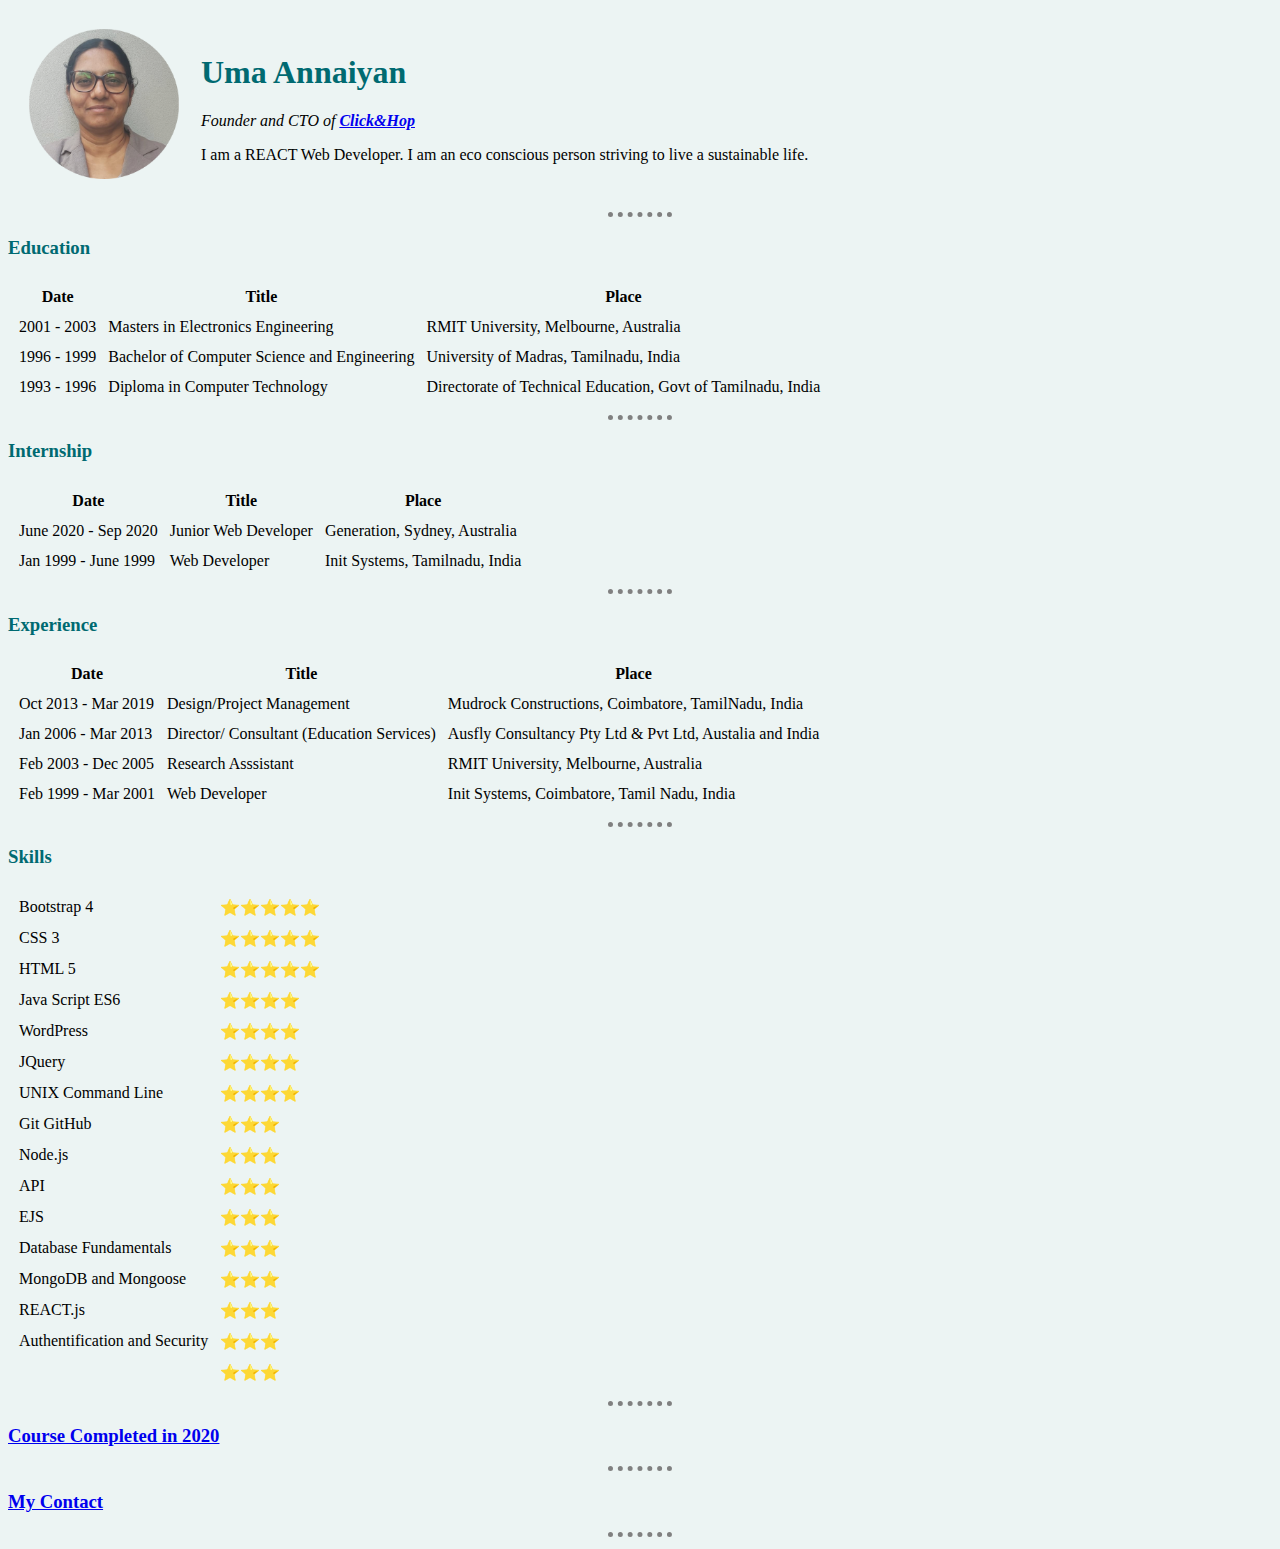
<file: index.html>
<!DOCTYPE html>
<html lang="en">
<head>
    <meta charset="UTF-8">
    <meta name="viewport" content="width=device-width, initial-scale=1.0">
    <title>Uma's BioPage</title>
    <link rel = "icon" href =  "Darkpinklogo.png" type = "image/x-icon"> 
    <link rel="stylesheet" href="styles.css">
</head>
<body>
    <header>
        <div>
        </div>
    </header>
    <table cellspacing= '20'>
            <tr>
                <td><img src="circle-cropped.png" alt="Uma's Profile Picture" style = 
                   " width: 150px;
                    height: 150px;
                    "
                  > </td>
                <td><h1> Uma Annaiyan</h1>
                    <p><em> Founder and CTO of <strong><a href="https://umaannaiyan.github.io/">Click&Hop</a> </strong></em></p>
                    <p>I am a REACT Web Developer. I am an eco conscious person striving to live a sustainable life. </p>
                </td>
            </tr>

    </table>
    
    
    <hr size="3">
    <h3>Education</h3>
    <table cellspacing="10">
        <thead>
            <tr>
                <th>Date</th>
                <th>Title</th>
                <th>Place</th>
            </tr>

        </thead>
        <tbody>
            <tr>
                <td>2001 - 2003</td>
                <td>Masters in Electronics Engineering</td>
                <td>RMIT University, Melbourne, Australia</td>
            </tr>
            <tr>
                <td>1996 - 1999</td>
                <td>Bachelor of Computer Science and Engineering</td>
                <td>University of Madras, Tamilnadu, India</td>
            </tr>
            <tr>
                <td>1993 - 1996</td>
                <td>Diploma in Computer Technology</td>
                <td>Directorate of Technical Education, Govt of Tamilnadu, India</td>
            </tr>
        </tbody>
        <tfoot>

        </tfoot>

    </table>
   
    <hr size='3'>
    <h3>Internship</h3>
    <table cellspacing="10">
        <thead>
            <tr>
                <th>Date</th>
                <th>Title</th>
                <th>Place</th>
            </tr>

        </thead>
        <tbody>
            <tr>
                <td>June 2020 - Sep 2020</td>
                <td>Junior Web Developer</td>
                <td>Generation, Sydney, Australia</td>
            </tr>
            <tr>
                <td>Jan 1999 - June 1999</td>
                <td>Web Developer</td>
                <td>Init Systems, Tamilnadu, India</td>
            </tr>
        
        </tbody>
        <tfoot>

        </tfoot>
    </table>


    <hr size='3'>
    <h3>Experience</h3>
    <table cellspacing="10">
        <thead>
            <tr>
                <th>Date</th>
                <th>Title</th>
                <th>Place</th>
            </tr>

        </thead>
        <tbody>
            <tr>
                <td>Oct 2013 - Mar 2019</td>
                <td>Design/Project Management</td>
                <td>Mudrock Constructions, Coimbatore, TamilNadu, India</td>
            </tr>
            <tr>
                <td>Jan 2006 - Mar 2013</td>
                <td>Director/ Consultant (Education Services)</td>
                <td>Ausfly Consultancy Pty Ltd & Pvt Ltd, Austalia and India</td>
            </tr>
            <tr>
                <td>Feb 2003 - Dec 2005</td>
                <td>Research Asssistant</td>
                <td>RMIT University, Melbourne, Australia</td>
            </tr>
            <tr>
                <td>Feb 1999 - Mar 2001</td>
                <td>Web Developer</td>
                <td>Init Systems, Coimbatore, Tamil Nadu, India</td>
            </tr>
        </tbody>
    </table>
    <hr>
    <h3>Skills</h3>
    <table cellspacing="10">
        <tbody>
            <tr><td>Bootstrap 4</td><td>⭐⭐⭐⭐⭐</td></tr>
            <tr><td>CSS 3</td><td>⭐⭐⭐⭐⭐</td></tr>    
            <tr><td>HTML 5</td><td>⭐⭐⭐⭐⭐</td></tr>   
            <tr><td>Java Script ES6</td><td>⭐⭐⭐⭐</td></tr>                
            <tr><td>WordPress</td><td>⭐⭐⭐⭐</td></tr>
            <tr><td>JQuery</td><td>⭐⭐⭐⭐</td></tr>
            <tr><td>UNIX Command Line</td><td>⭐⭐⭐⭐</td></tr>
            <tr><td>Git GitHub</td><td>⭐⭐⭐</td></tr>
                     
            <tr><td>Node.js</td><td>⭐⭐⭐</td></tr>
            <tr><td>API</td><td>⭐⭐⭐</td></tr>
            <tr><td>EJS</td><td>⭐⭐⭐</td></tr>
            <tr><td>Database Fundamentals</td><td>⭐⭐⭐</td></tr>
            <tr><td>MongoDB and Mongoose</td><td>⭐⭐⭐</td></tr>
            <tr><td>REACT.js</td><td>⭐⭐⭐</td></tr>
            <tr><td>Authentification and Security</td><td>⭐⭐⭐</td></tr>
            <tr><td></td><td>⭐⭐⭐</td></tr>
            </td>
        </tbody>
    </table>



   
    <hr size='3'>
    <h3> <a href="courses2020.html">Course Completed in 2020</a>   </h3>

    <hr size='3'>
    <h3> <a href="mycontact.html">My Contact</a></h3>









    <hr size = '6'>
    

</body>
</html>
</file>
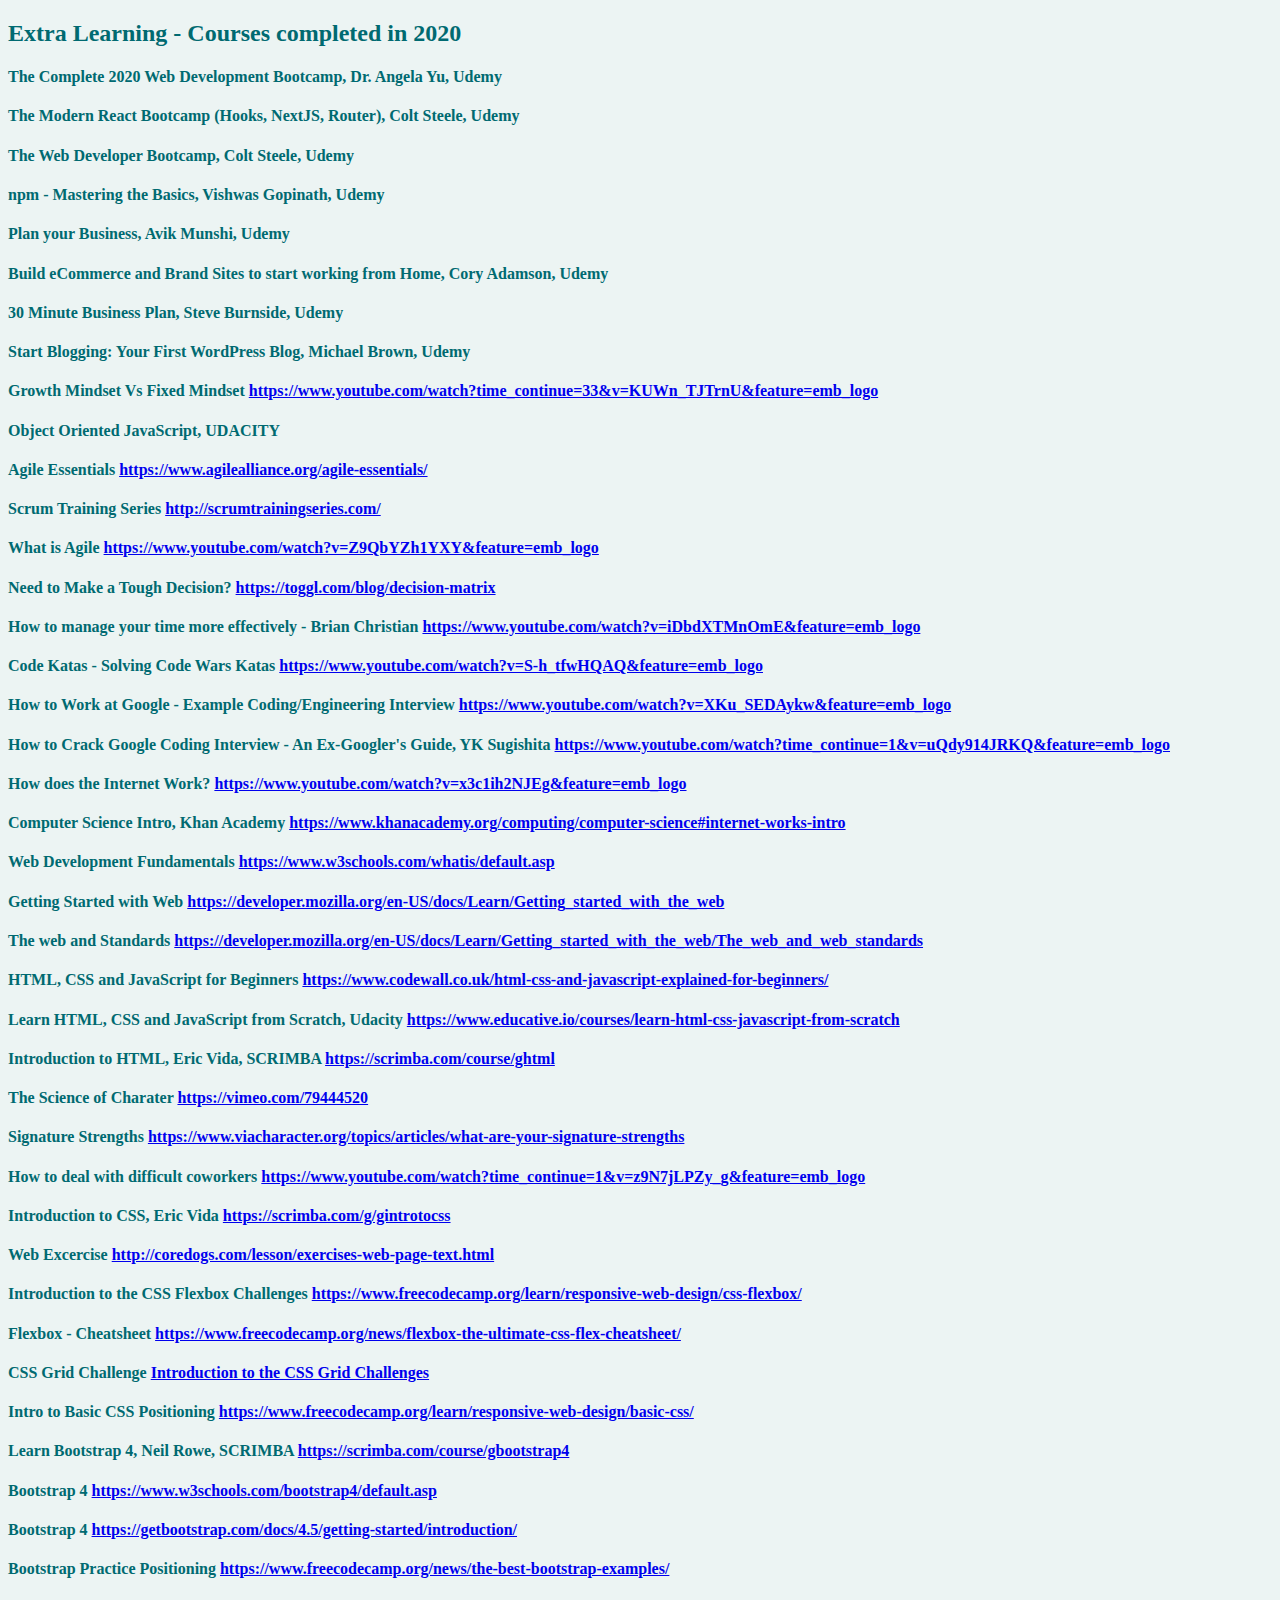
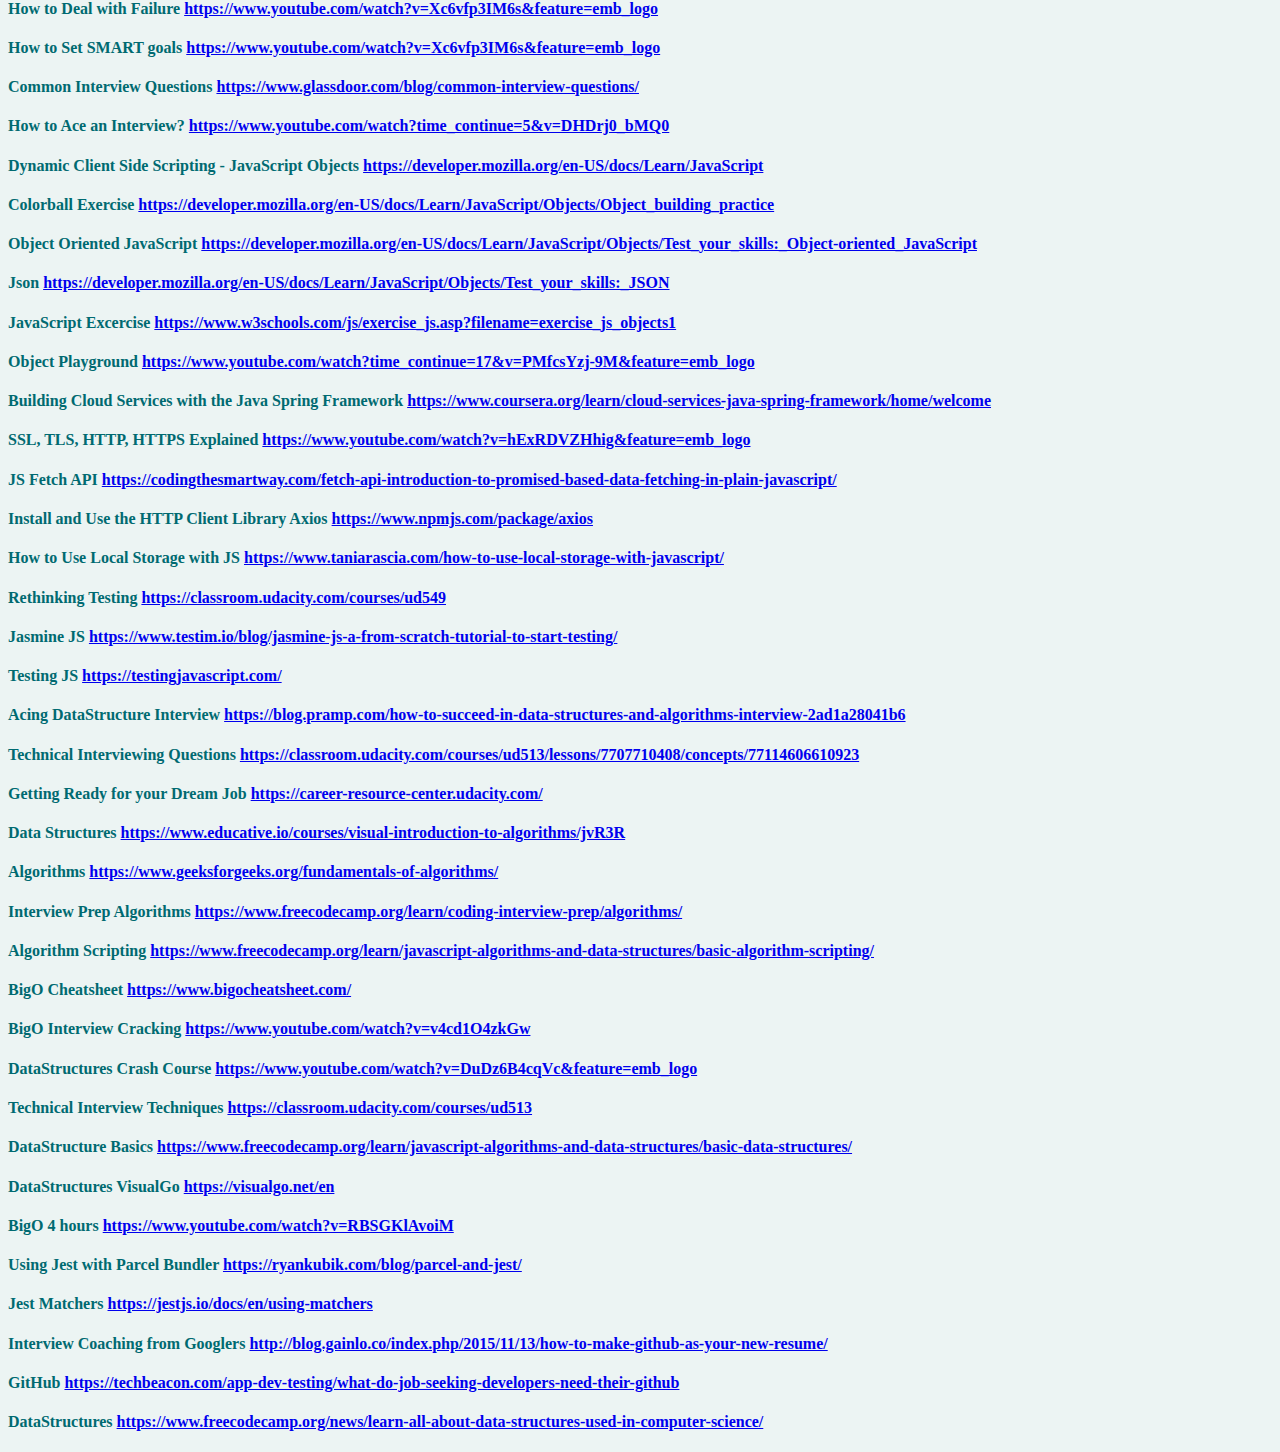
<file: courses2020.html>
<!DOCTYPE html>
<html lang="en">
<head>
    <meta charset="UTF-8">
    <meta name="viewport" content="width=device-width, initial-scale=1.0">
    <link rel="stylesheet" href="styles.css">
    <title>Document</title>
</head>
<body>

    <h2>Extra Learning - Courses completed in 2020</h2>
    <h4>The Complete 2020 Web Development Bootcamp, Dr. Angela Yu, Udemy</h4>
    <h4>The Modern React Bootcamp (Hooks, NextJS, Router), Colt Steele, Udemy </h4>
    <h4>The Web Developer Bootcamp, Colt Steele, Udemy</h4>
    <h4>npm - Mastering the Basics, Vishwas Gopinath, Udemy</h4>
    <h4>Plan your Business, Avik Munshi, Udemy</h4>
    <h4>Build eCommerce and Brand Sites to start working from Home, Cory Adamson, Udemy</h4>
    <h4>30 Minute Business Plan, Steve Burnside, Udemy</h4>
    <h4>Start Blogging: Your First WordPress Blog, Michael Brown, Udemy</h4>
    <h4> Growth Mindset Vs Fixed Mindset <a href="url"> https://www.youtube.com/watch?time_continue=33&v=KUWn_TJTrnU&feature=emb_logo</a> </h4>
    <h4> Object Oriented JavaScript, UDACITY</h4>
    <h4>Agile Essentials <a href="url">https://www.agilealliance.org/agile-essentials/</a></h4>
    <h4>Scrum Training Series <a href="url">http://scrumtrainingseries.com/</a></h4>
    <h4>What is Agile <a href="url">https://www.youtube.com/watch?v=Z9QbYZh1YXY&feature=emb_logo</a></h4>
    <h4>Need to Make a Tough Decision? <a href="url">https://toggl.com/blog/decision-matrix</a></h4>
    <h4>How to manage your time more effectively - Brian Christian <a href="url">https://www.youtube.com/watch?v=iDbdXTMnOmE&feature=emb_logo</a></h4>
    <h4>Code Katas - Solving Code Wars Katas <a href="url">https://www.youtube.com/watch?v=S-h_tfwHQAQ&feature=emb_logo</a></h4>
    <h4>How to Work at Google - Example Coding/Engineering Interview <a href="url">https://www.youtube.com/watch?v=XKu_SEDAykw&feature=emb_logo</a></h4>
    <h4>How to Crack Google Coding Interview - An Ex-Googler's Guide, YK Sugishita <a href="url">https://www.youtube.com/watch?time_continue=1&v=uQdy914JRKQ&feature=emb_logo</a></h4>
    <h4>How does the Internet Work? <a href="url">https://www.youtube.com/watch?v=x3c1ih2NJEg&feature=emb_logo</a></h4>
    <h4>Computer Science Intro, Khan Academy <a href="url">https://www.khanacademy.org/computing/computer-science#internet-works-intro</a></h4>
    <h4>Web Development Fundamentals <a href="url">https://www.w3schools.com/whatis/default.asp</a></h4>
    <h4>Getting Started with Web <a href="url">https://developer.mozilla.org/en-US/docs/Learn/Getting_started_with_the_web</a></h4>
    <h4>The web and Standards  <a href="url">https://developer.mozilla.org/en-US/docs/Learn/Getting_started_with_the_web/The_web_and_web_standards</a></h4>
    <h4>HTML, CSS and JavaScript for Beginners <a href="url">https://www.codewall.co.uk/html-css-and-javascript-explained-for-beginners/</a></h4>
    <h4>Learn HTML, CSS and JavaScript from Scratch, Udacity <a href="url">https://www.educative.io/courses/learn-html-css-javascript-from-scratch</a></h4>
    <h4>Introduction to HTML, Eric Vida, SCRIMBA <a href="url">https://scrimba.com/course/ghtml</a></h4>
    <h4>The Science of Charater <a href="url">https://vimeo.com/79444520</a></h4>
    <h4>Signature Strengths <a href="url"> https://www.viacharacter.org/topics/articles/what-are-your-signature-strengths</a></h4>
    <h4>How to deal with difficult coworkers <a href="url">https://www.youtube.com/watch?time_continue=1&v=z9N7jLPZy_g&feature=emb_logo</a></h4>
    <h4>Introduction to CSS, Eric Vida <a href="url">https://scrimba.com/g/gintrotocss</a></h4>
    <h4>Web Excercise <a href="url">http://coredogs.com/lesson/exercises-web-page-text.html</a></h4>
    <h4>Introduction to the CSS Flexbox Challenges <a href="url">https://www.freecodecamp.org/learn/responsive-web-design/css-flexbox/</a></h4>
    <h4>Flexbox - Cheatsheet <a href="url">https://www.freecodecamp.org/news/flexbox-the-ultimate-css-flex-cheatsheet/</a></h4>
    <h4>CSS Grid Challenge <a href="url"> Introduction to the CSS Grid Challenges</a></h4>
    <h4>Intro to Basic CSS Positioning <a href="url">https://www.freecodecamp.org/learn/responsive-web-design/basic-css/</a></h4>
    <h4>Learn Bootstrap 4, Neil Rowe, SCRIMBA  <a href="url" >https://scrimba.com/course/gbootstrap4</a></h4>
    <h4>Bootstrap 4 <a href="url">https://www.w3schools.com/bootstrap4/default.asp</a></h4>
    <h4>Bootstrap 4 <a href="url">https://getbootstrap.com/docs/4.5/getting-started/introduction/</a></h4>
    <h4>Bootstrap Practice Positioning <a href="url">https://www.freecodecamp.org/news/the-best-bootstrap-examples/</a></h4>
    <h4>How to Deal with Failure <a href="url"> https://www.youtube.com/watch?v=Xc6vfp3IM6s&feature=emb_logo</a></h4>
    <h4>How to Set SMART goals <a href="url">https://www.youtube.com/watch?v=Xc6vfp3IM6s&feature=emb_logo</a></h4>
    <h4>Common Interview Questions <a href="url">https://www.glassdoor.com/blog/common-interview-questions/</a></h4>
    <h4>How to Ace an Interview? <a href="url">https://www.youtube.com/watch?time_continue=5&v=DHDrj0_bMQ0</a></h4>
    <h4>Dynamic Client Side Scripting - JavaScript Objects <a href="url">https://developer.mozilla.org/en-US/docs/Learn/JavaScript</a></h4>
    <h4>Colorball Exercise <a href="url">https://developer.mozilla.org/en-US/docs/Learn/JavaScript/Objects/Object_building_practice</a></h4>
    <h4>Object Oriented JavaScript <a href="url">https://developer.mozilla.org/en-US/docs/Learn/JavaScript/Objects/Test_your_skills:_Object-oriented_JavaScript</a></h4>
    <h4>Json <a href="url">https://developer.mozilla.org/en-US/docs/Learn/JavaScript/Objects/Test_your_skills:_JSON</a></h4>
    <h4>JavaScript Excercise <a href="url"> https://www.w3schools.com/js/exercise_js.asp?filename=exercise_js_objects1</a></h4>
    <h4>Object Playground <a href="url">https://www.youtube.com/watch?time_continue=17&v=PMfcsYzj-9M&feature=emb_logo</a></h4>
    <h4>Building Cloud Services with the Java Spring Framework <a href="url">https://www.coursera.org/learn/cloud-services-java-spring-framework/home/welcome</a></h4>
    <h4>SSL, TLS, HTTP, HTTPS Explained <a href="url">https://www.youtube.com/watch?v=hExRDVZHhig&feature=emb_logo</a></h4>
    <h4>JS Fetch API <a href="url">https://codingthesmartway.com/fetch-api-introduction-to-promised-based-data-fetching-in-plain-javascript/</a></h4>
    <h4>Install and Use the HTTP Client Library Axios <a href="url">https://www.npmjs.com/package/axios</a></h4>
    <h4>How to Use Local Storage with JS <a href="url">https://www.taniarascia.com/how-to-use-local-storage-with-javascript/</a></h4>
    <h4>Rethinking Testing <a href="url">https://classroom.udacity.com/courses/ud549</a></h4>
    <h4>Jasmine JS <a href="url">https://www.testim.io/blog/jasmine-js-a-from-scratch-tutorial-to-start-testing/</a></h4>
    <h4>Testing JS <a href="url">https://testingjavascript.com/</a></h4>
    <h4>Acing DataStructure Interview <a href="url">https://blog.pramp.com/how-to-succeed-in-data-structures-and-algorithms-interview-2ad1a28041b6</a></h4>
    <h4>Technical Interviewing Questions <a href="url">https://classroom.udacity.com/courses/ud513/lessons/7707710408/concepts/77114606610923</a></h4>
    <h4>Getting Ready for your Dream Job <a href="url">https://career-resource-center.udacity.com/</a></h4>
    <h4>Data Structures <a href="url">https://www.educative.io/courses/visual-introduction-to-algorithms/jvR3R</a></h4>
    <h4>Algorithms <a href="url">https://www.geeksforgeeks.org/fundamentals-of-algorithms/</a></h4>
    <h4>Interview Prep Algorithms <a href="url">https://www.freecodecamp.org/learn/coding-interview-prep/algorithms/</a></h4>
    <h4>Algorithm Scripting <a href="url">https://www.freecodecamp.org/learn/javascript-algorithms-and-data-structures/basic-algorithm-scripting/</a></h4>
    <h4>BigO Cheatsheet <a href="url">https://www.bigocheatsheet.com/</a></h4>
    <h4>BigO Interview Cracking <a href="url">https://www.youtube.com/watch?v=v4cd1O4zkGw</a></h4>
    <h4>DataStructures Crash Course <a href="url">https://www.youtube.com/watch?v=DuDz6B4cqVc&feature=emb_logo</a></h4>
    <h4>Technical Interview Techniques <a href="url">https://classroom.udacity.com/courses/ud513</a></h4>
    <h4>DataStructure Basics <a href="url">https://www.freecodecamp.org/learn/javascript-algorithms-and-data-structures/basic-data-structures/</a> </h4>
    <h4>DataStructures VisualGo <a href="url">https://visualgo.net/en</a></h4>
    <h4>BigO 4 hours <a href="url">https://www.youtube.com/watch?v=RBSGKlAvoiM</a></h4>
    <h4>Using Jest with Parcel Bundler <a href="url">https://ryankubik.com/blog/parcel-and-jest/</a></h4>
    <h4>Jest Matchers <a href="url">https://jestjs.io/docs/en/using-matchers</a></h4>
    <h4>Interview Coaching from Googlers <a href="url">http://blog.gainlo.co/index.php/2015/11/13/how-to-make-github-as-your-new-resume/</a></h4>
    <h4>GitHub <a href="url">https://techbeacon.com/app-dev-testing/what-do-job-seeking-developers-need-their-github</a></h4>
    <h4>DataStructures <a href="url">https://www.freecodecamp.org/news/learn-all-about-data-structures-used-in-computer-science/</a></h4>


</body>
</html>
</file>
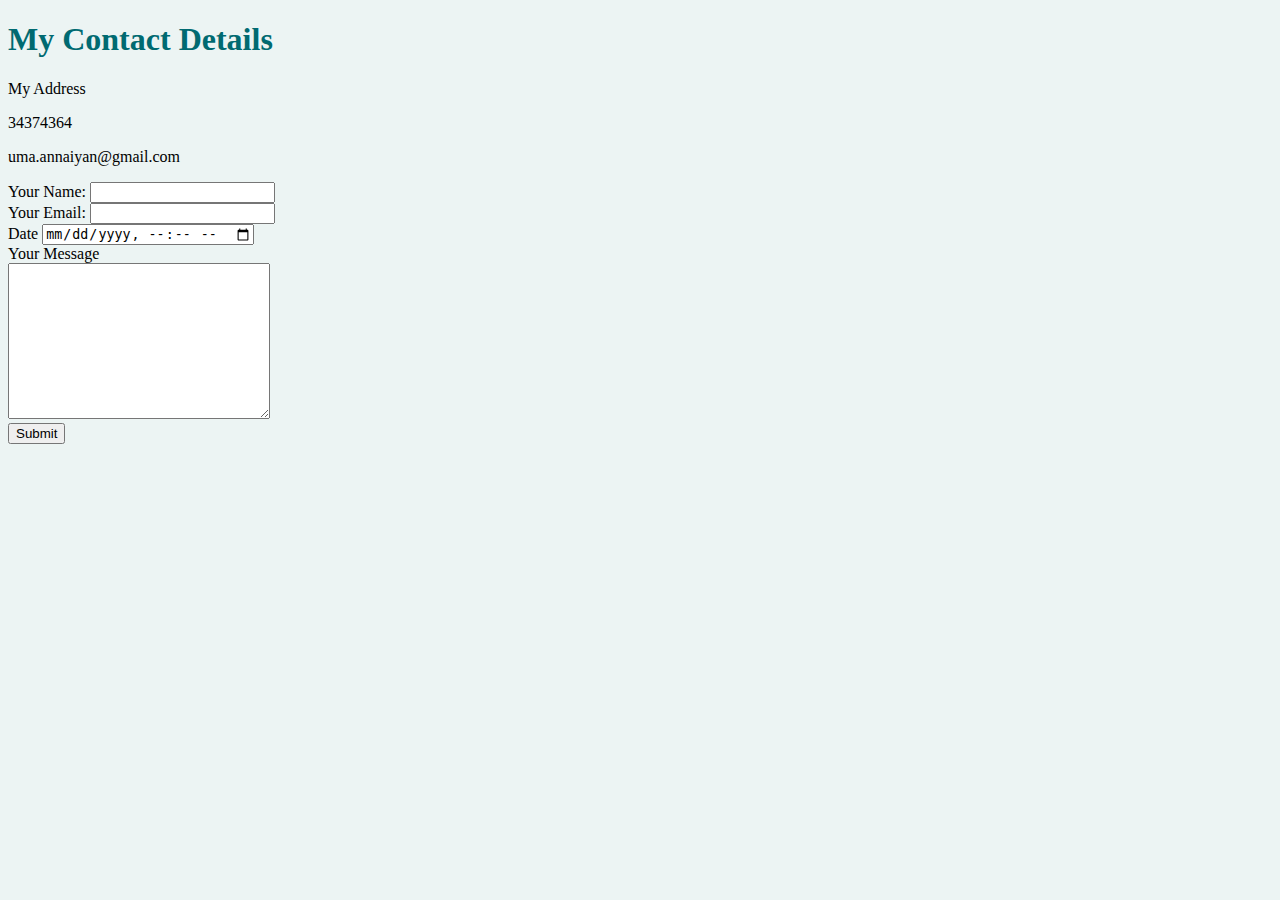
<file: mycontact.html>
<!DOCTYPE html>
<html lang="en">
<head>
    <meta charset="UTF-8">
    <meta name="viewport" content="width=device-width, initial-scale=1.0">
    <link rel="stylesheet" href="styles.css">
    <title>My Contact</title>
</head>
<body>
    <h1>My Contact Details </h1>
    <p>My Address</p>
    <p>34374364</p>
    <p>uma.annaiyan@gmail.com</p>

    <form action="mailto: uma.annaiya@gmail.com" method="POST">
        <label for="" >Your Name:</label>
        <input type="text" name="yourName"><br>
        <label for="">Your Email:</label>
        <input type="email" name="yourEmail"><br>
        <label for="">Date</label>
        <input type="datetime-local" name="yourDate"><br>
        
        <label for="">Your Message</label> 
        <br>
        <textarea name="yourMessage" id="" cols="30" rows="10"></textarea>
        <br>
        <input type="submit">
    </form>
</body>
</html>
</file>
<file: styles.css>
body{
    background-color: #ecf4f3;

}
hr{
    
    border-style: none;
    border-top-style: dotted;
    border-color: grey;
    border-width: 5px;
    width: 5%;
}
h1,h2, h3, h4 {
    color:#006a71 ;
}









/* header {
    display: hidden;
    width: 40px;
    height: 40px;
    background: <a href="http://tinypic.com?ref=261kfht" target="_blank">     
    <img src="http://i68.tinypic.com/261kfht.jpg" border="0" alt="Image and video hosting by TinyPic">
    </a> center;
    } */
</file>
